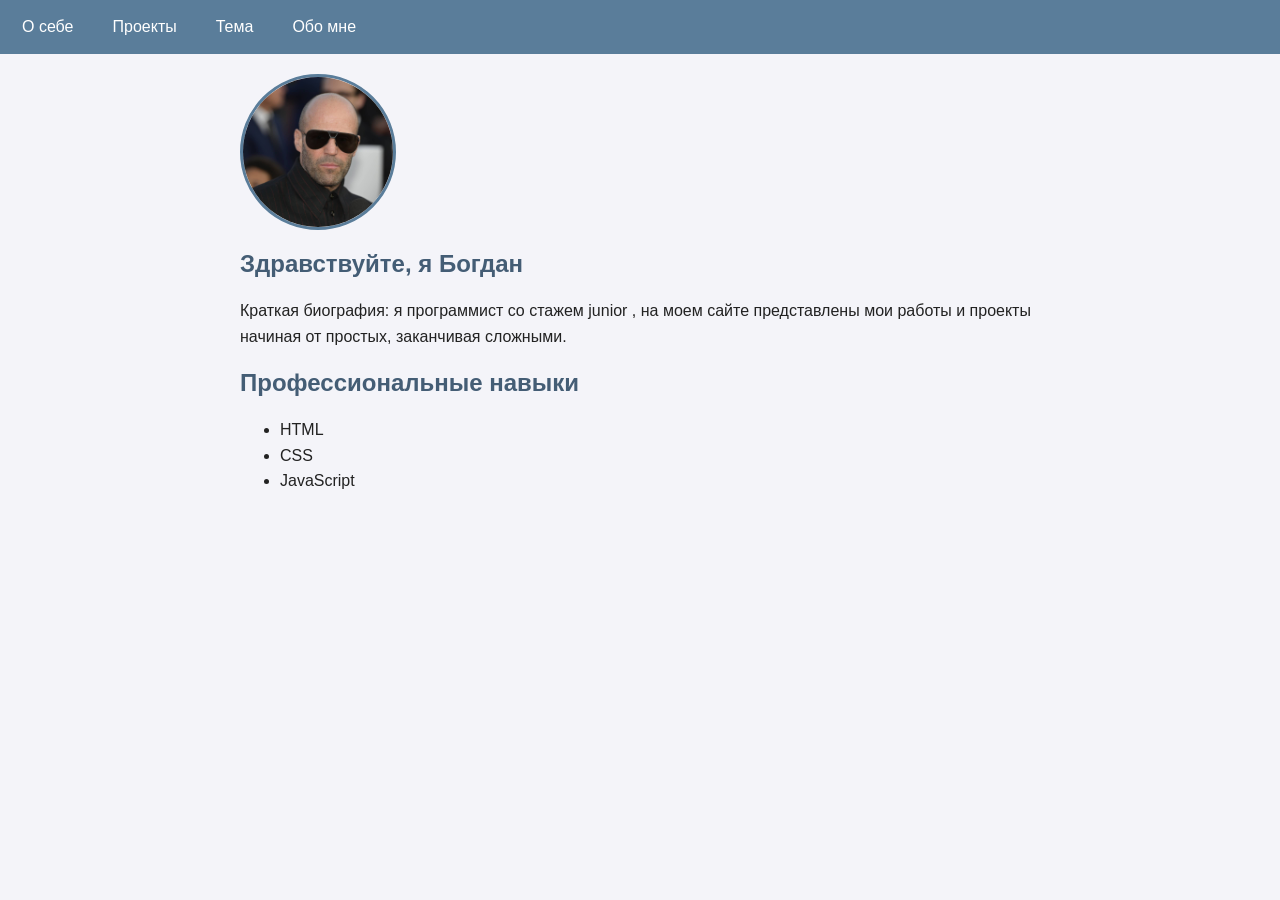
<file: NEWSITE/index.html>
<!DOCTYPE html>
<html lang="ru">
<head>
    <meta charset="UTF-8" />
    <title>Моя визитка - О себе</title>
    <link rel="stylesheet" href="style.css" />
</head>
<body>
    <!-- Навигационное меню -->
    <header>
        <nav class="menu">
            <a href="index.html">О себе</a>
            <a href="projects.html">Проекты</a>
            <button id="theme-toggle">Тема</button>
            <button id="about-me">Обо мне</button>
        </nav>
    </header>
    
    <!-- Основной контент -->
    <section class="about">
        <img src="papa.jpg"  class="profile-img" />
        <h1>Здравствуйте, я Богдан</h1>
        <p>Краткая биография: я программист со стажем junior ,
             на моем сайте представлены мои работы и проекты начиная от простых, 
             заканчивая сложными.</p>
        <h2>Профессиональные навыки</h2>
        <ul>
            <li>HTML</li>
            <li>CSS</li>
            <li>JavaScript</li>
        </ul>
        
    </section>

    <script src="scripts.js"></script>
</body>
</html>
</file>
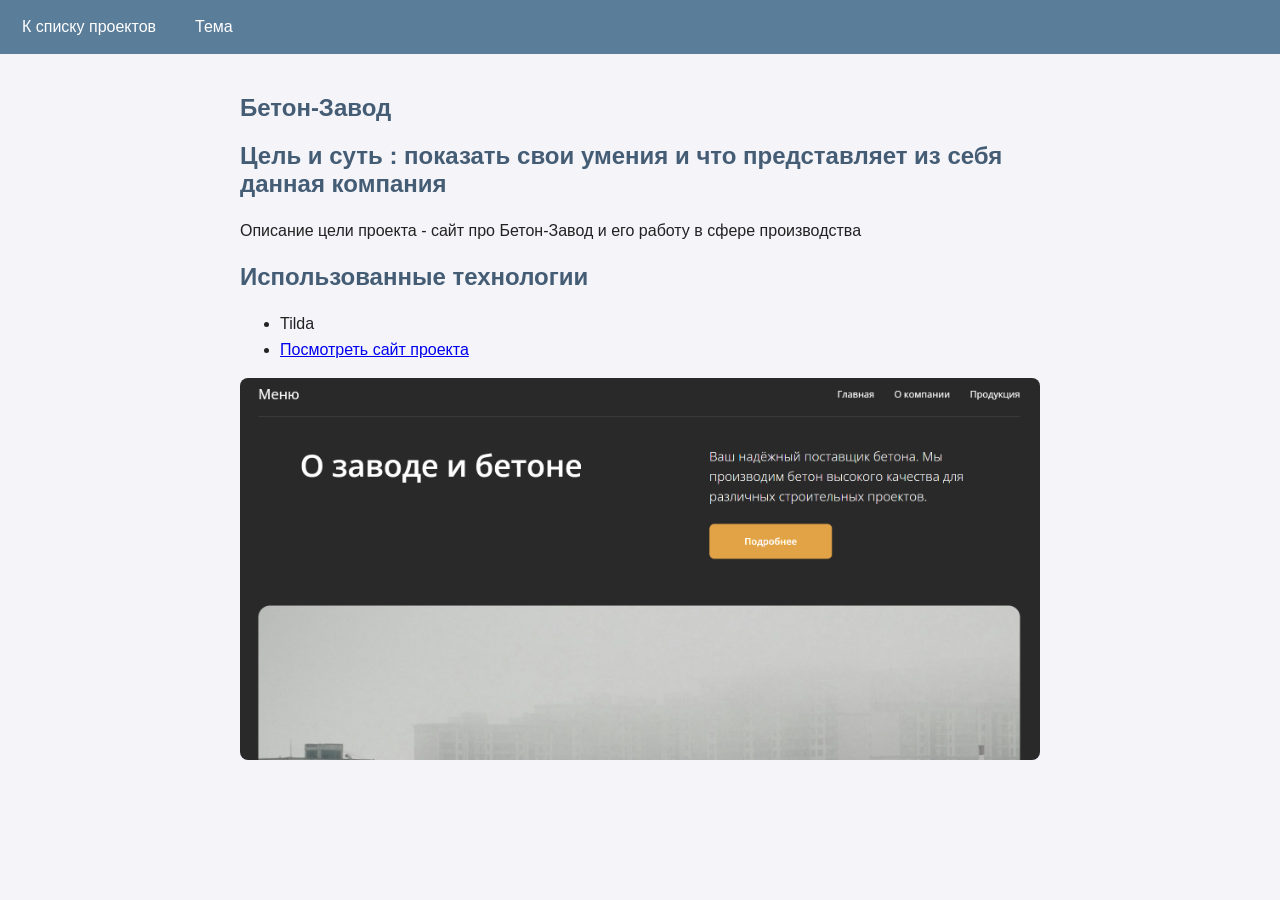
<file: NEWSITE/details.html>
<!DOCTYPE html>
<html lang="ru">
<head>
    <meta charset="UTF-8" />
    <title>Детали проекта</title>
    <link rel="stylesheet" href="style.css" />
</head>
<body>
    <!-- Навигационное меню -->
    <header>
        <nav class="menu">
            <a href="projects.html">К списку проектов</a>
            <button id="theme-toggle">Тема</button>
        </nav>
    </header>
    
    <section class="project-details">
        <h1>Бетон-Завод</h1>
        <h2>Цель и суть : показать свои умения и что представляет из себя данная компания</h2>
        <p>Описание цели проекта - сайт про Бетон-Завод и его  работу в сфере производства</p>
        <h2>Использованные технологии</h2>
        <ul>
            <li>Tilda</li>
            <li><a href="https://rabota20218.tilda.ws/" target="_blank">Посмотреть сайт проекта</a></li>
           
        </ul>
        <img src="tilda.png" alt="Демонстрация проекта" />
        <br><br>
    </section>
    

   

    <script src="scripts.js"></script>
</body>
</html>
</file>
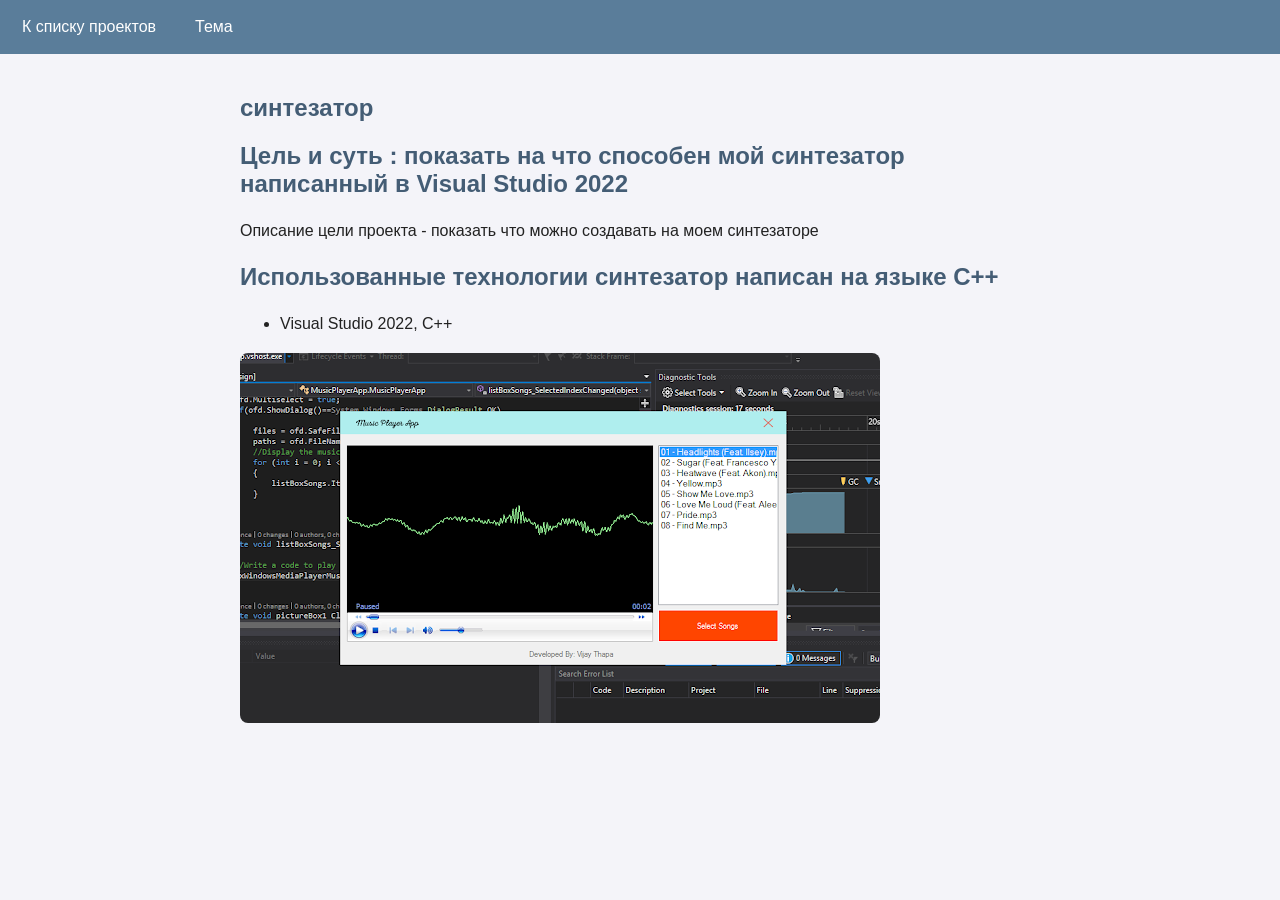
<file: NEWSITE/details2.html>
<!DOCTYPE html>
<html lang="ru">
<head>
    <meta charset="UTF-8" />
    <title>Детали проекта</title>
    <link rel="stylesheet" href="style.css" />
</head>
<body>
    <!-- Навигационное меню -->
    <header>
        <nav class="menu">
            <a href="projects.html">К списку проектов</a>
            <button id="theme-toggle">Тема</button>
        </nav>
    </header>
    
    <section class="project-details">
        <h1>синтезатор</h1>
        <h2>Цель и суть : показать на что способен мой синтезатор написанный в Visual Studio 2022</h2>
        <p>Описание цели проекта - показать что можно создавать на моем синтезаторе</p>
        <h2>Использованные технологии синтезатор написан на языке С++</h2>
        <ul>
            <li>Visual Studio 2022, С++</li>
            
           
        </ul>
        <img src="Sintezator.png" alt="Демонстрация проекта" />
        <br><br>
    </section>
    

   

    <script src="scripts.js"></script>
</body>
</html>
</file>
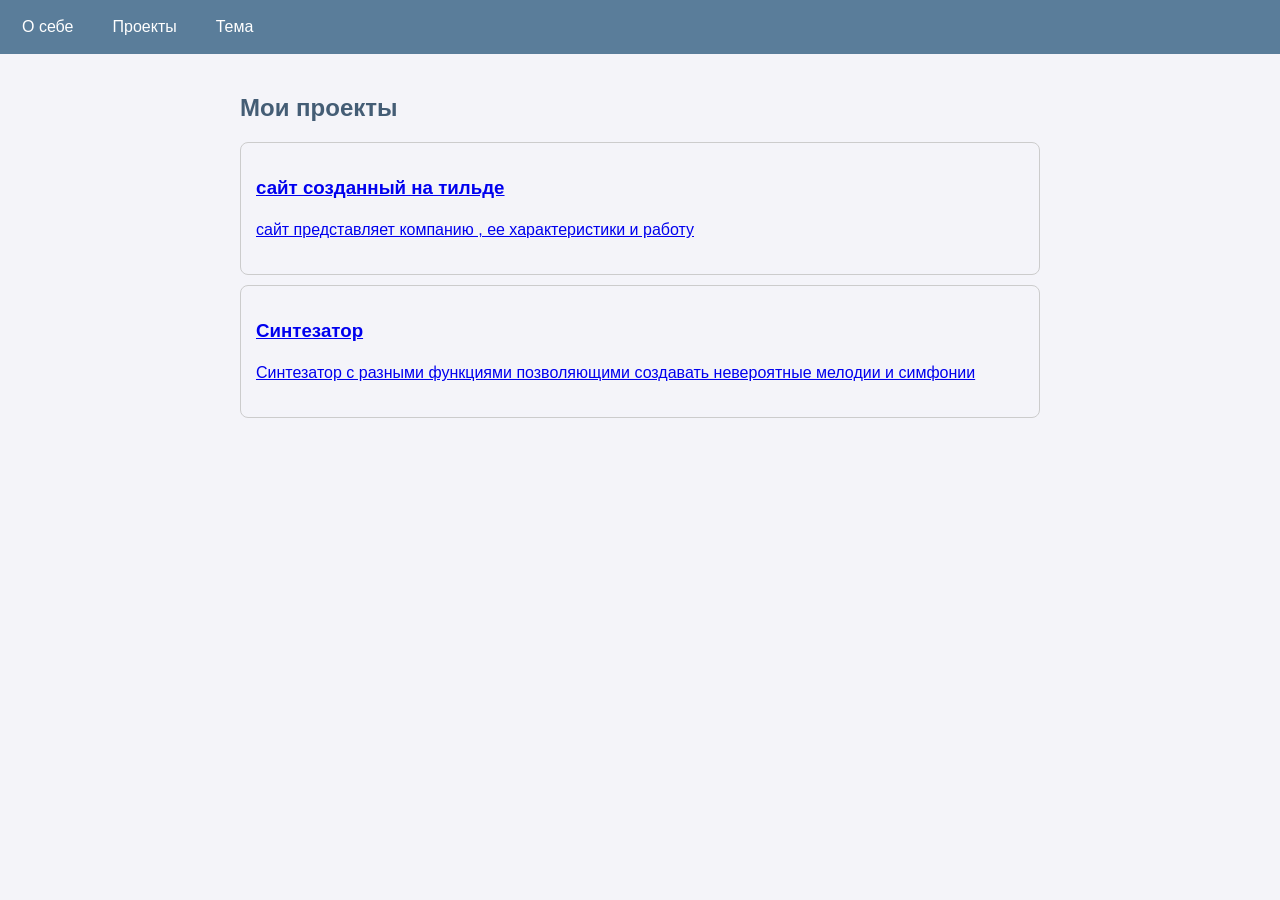
<file: NEWSITE/projects.html>
<!DOCTYPE html>
<html lang="ru">
<head>
    <meta charset="UTF-8" />
    <title>Мои проекты</title>
    <link rel="stylesheet" href="style.css" />
</head>
<body>
    <!-- Навигационное меню -->
    <header>
        <nav class="menu">
            <a href="index.html">О себе</a>
            <a href="projects.html">Проекты</a>
            <button id="theme-toggle">Тема</button>
        </nav>
    </header>
    
    <section class="projects">
        <h1>Мои проекты</h1>
        <div class="project-card">
            <a href="details.html">
                <h3>сайт созданный на тильде</h3>
                <p>сайт представляет компанию , ее характеристики и работу</p>
            </a>
        </div>
        <div class="project-card">
            <a href="details2.html">
                <h3>Синтезатор</h3>
                <p>Синтезатор с разными функциями позволяющими создавать невероятные мелодии и симфонии</p>
            </a>
        </div>
        
    </section>

    <script src="scripts.js"></script>
</body>
</html>
</file>
<file: NEWSITE/style.css>
/* Базовые стили с новой цветовой схемой */

body {
    font-family: Arial, sans-serif;
    margin: 0;
    padding: 0;
    transition: background-color 0.3s, color 0.3s;
}

/* Темная тема */
body.dark-theme {
    background-color: #1e1e2f; /* мягкий темный голубовато-серый */
    color: #f0f0f0; /* светлый текст */
}

/* Светлая тема */
body.light-theme {
    background-color: #f4f4f9; /* очень светлый серо-голубой */
    color: #222; /* темный, приятный для глаз */
}

header {
    background-color: #5a7d9a; /* спокойный голубой */
    padding: 10px;
}

/* Меню навигации */
.menu {
    display: flex;
    gap: 15px;
    align-items: center;
}

/* Стиль ссылок и кнопок */
.menu a, .menu button {
    padding: 8px 12px;
    text-decoration: none;
    color: #fff; /* светлый цвет текста */
    background-color: transparent;
    border: none;
    cursor: pointer;
    font-size: 16px;
    border-radius: 4px;
    transition: background-color 0.2s;
}

/* hover эффект для интерактивных элементов */
.menu a:hover, .menu button:hover {
    background-color: rgba(255, 255, 255, 0.2);
}

/* Карточки проектов */
.project-card {
    border: 1px solid #ccc;
    padding: 15px;
    margin: 10px 0;
    border-radius: 8px;
    transition: background-color 0.3s, border-color 0.3s;
}

.project-card:hover {
    background-color: #e0e7f1; /* мягкий голубой оттенок */
    border-color: #5a7d9a;
}

/* Основной контент разделов */
.about, .projects, .project-details {
    padding: 20px;
    max-width: 800px;
    margin: auto;
}

/* Фото профиля */
.profile-img {
    max-width: 150px;
    border-radius: 50%;
    display: block;
    margin-bottom: 20px;
    border: 3px solid #5a7d9a; /* приятная рамка */
}

/* Заголовки */
h1, h2 {
    color: #445D75;
}

/* Общие стили для текста */
p, li {
    line-height: 1.6;
    font-size: 16px;
}

/* Скриншоты и изображения */
img {
    max-width: 100%;
    height: auto;
    border-radius: 8px;
}

/* Модальное окно */
#myModal {
    display: none; /* скрыто по умолчанию */
    position: fixed;
    top: 0;
    left: 0;
    width: 100%;
    height: 100%;
    background-color: rgba(0, 0, 0, 0.4);
    justify-content: center;
    align-items: center;
    z-index: 1000;
}

#myModal div {
    background-color: #fafafa; /* светлый пастельный фон */
    padding: 20px;
    border-radius: 8px;
    max-width: 400px;
    width: 90%;
    box-shadow: 0 4px 12px rgba(0,0,0,0.2);
    color: #222; /* темный текст для чтения */
    font-family: Arial, sans-serif;
    line-height: 1.5;
}

#myModal div {
    background-color: #fff; /* светлый фон окна */
    padding: 20px;
    border-radius: 8px;
    max-width: 400px;
    width: 90%;
    box-shadow: 0 4px 12px rgba(0,0,0,0.2);
}

/* Кнопки внутри модального окна */
#closeModal {
    display: inline-block;
    padding: 8px 16px;
    margin-top: 10px;
    background-color: #5a7d9a;
    color: #fff;
    border: none;
    border-radius: 4px;
    cursor: pointer;
    transition: background-color 0.2s;
}

#closeModal:hover {
    background-color: #3b6070;
}
</file>
